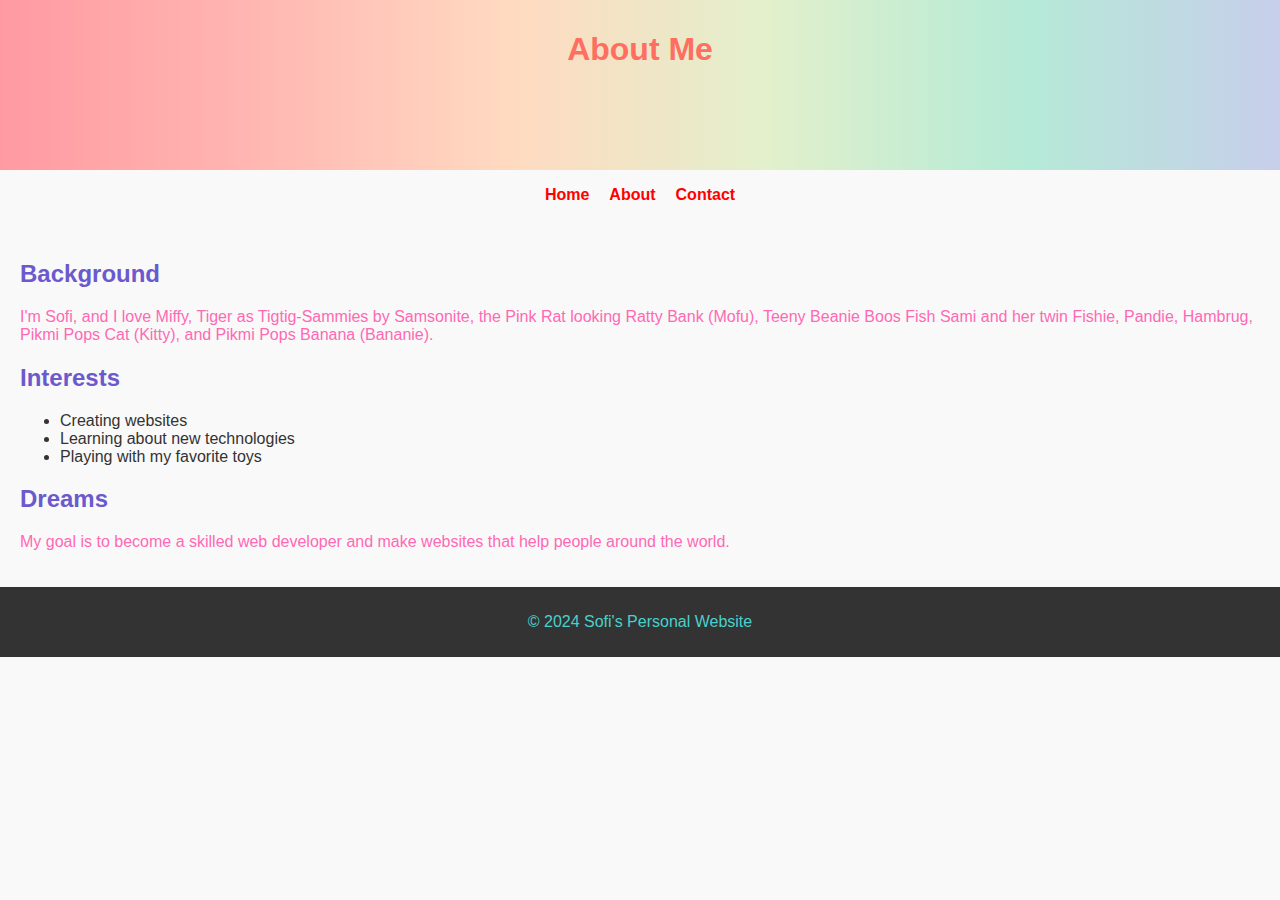
<file: about.html>
<!DOCTYPE html>
<html lang="en">
<head>
    <meta charset="UTF-8">
    <meta name="viewport" content="width=device-width, initial-scale=1.0">
    <title>About Sofi</title>
    <link rel="stylesheet" href="styles.css">
</head>
<body>
    <header>
        <h1>About Me</h1>
        <iframe class="spotify-player" src="https://open.spotify.com/embed/track/3WcAfL7dcYDT4tZpW4TLNe?utm_source=generator" width="300" height="80" frameborder="0" allowfullscreen="" allow="autoplay; clipboard-write; encrypted-media; fullscreen; picture-in-picture" loading="lazy"></iframe>
        </div>
    </header>
    <nav>
        <ul>
            <li><a href="index.html">Home</a></li>
            <li><a href="about.html">About</a></li>
            <li><a href="contact.html">Contact</a></li>
        </ul>
    </nav>
    <main>
        <section>
            <h2>Background</h2>
            <p class="pink-neon">I'm Sofi, and I love Miffy, Tiger as Tigtig-Sammies by Samsonite, the Pink Rat looking Ratty Bank (Mofu), Teeny Beanie Boos Fish Sami and her twin Fishie, Pandie, Hambrug, Pikmi Pops Cat (Kitty), and Pikmi Pops Banana (Bananie).</p>
        </section>
        <section>
            <h2>Interests</h2>
            <ul>
                <li>Creating websites</li>
                <li>Learning about new technologies</li>
                <li>Playing with my favorite toys</li>
            </ul>
        </section>
        <section>
            <h2>Dreams</h2>
            <p class="pink-neon">My goal is to become a skilled web developer and make websites that help people around the world.</p>
        </section>
    </main>
    <footer>
        <p>&copy; 2024 Sofi's Personal Website</p>
    </footer>
</body>
</html>
</file>
<file: styles.css>
body {
    font-family: Arial, sans-serif;
    background-image: url('https://img.freepik.com/free-vector/rainbow-background-desktop-wallpaper-cute-vector_53876-136881.jpg'); /* Kiddie theme background image */
    background-size: cover;
    background-repeat: no-repeat;
    background-color: #f9f9f9; /* Fallback background color */
    color: #333;
    margin: 0;
    padding: 0;
}
header {
    background: linear-gradient(to right, #ff9aa2, #ffb7b2, #ffdac1, #e2f0cb, #b5ead7, #c7ceea); /* Pastel Rainbow Gradient */
    color: white;
    padding: 10px 0;
    text-align: center;
    display: flex;
    flex-direction: column;
    align-items: center;
}
nav ul {
    list-style: none;
    padding: 0;
    display: flex;
    justify-content: center;
    gap: 20px; /* Adjust the space between links */
}
nav ul li {
    display: inline;
}
nav ul li a {
    color: #ff0000; /* Change to a more visible color, like red */
    text-decoration: none;
    font-weight: bold;
}
main {
    padding: 20px;
}
h1, h2, h3 {
    color: #ff6f61; /* Change color to a bright color */
}
h1 {
    color: #ff6f61;
}
h2 {
    color: #6a5acd;
}
h3 {
    color: #ffa07a;
}
p {
    color: #48d1cc;
}
.character h3 {
    color: #da70d6;
}
.orange-font {
    color: orange; /* Adding orange color for Tigtig and Hambrug */
}
.yellow-font {
    color: yellow; /* Adding yellow color for Tigtig's description, Bananie, and Hambrug's description */
}
.blue-font {
    color: blue; /* Adding blue color for Sami and Fishie */
}
.cyan-font {
    color: cyan; /* Adding cyan color for Kitty */
}
.red-font {
    color: red; /* Adding red color for Pandie */
}
.green-font {
    color: green; /* Adding green color for Pandie's description */
}
.pink-neon {
    color: #FF69B4; /* Neon pink color without glow */
}
.spotify-player {
    opacity: 0.7; /* Adjust the opacity for transparency */
    width: 70%; /* Adjust width for responsiveness */
    max-width: 300px;
    height: 70px;
}
.intro img, .favorites img {
    max-width: 100%;
    height: auto;
}
.favorites {
    display: grid;
    grid-template-columns: repeat(auto-fit, minmax(200px, 1fr));
    gap: 20px;
}
.character {
    background-color: #fff;
    padding: 20px;
    border-radius: 5px;
    box-shadow: 0 0 10px rgba(0, 0, 0, 0.1);
    text-align: center;
}
footer {
    background-color: #333;
    color: white;
    text-align: center;
    padding: 10px 0;
}
form {
    display: flex;
    flex-direction: column;
}
form label {
    margin-top: 10px;
}
form input, form textarea, form button {
    margin-top: 5px;
    padding: 10px;
    font-size: 16px;
}
header {
    position: relative; /* Ensures the overlay image is positioned relative to the header */
}

.overlay-image {
    position: absolute;
    top: 10px; /* Adjust as needed */
    right: 10px; /* Adjust as needed */
}

.overlay-image img {
    width: 100px; /* Adjust size as needed */
    height: auto;
}
</file>
